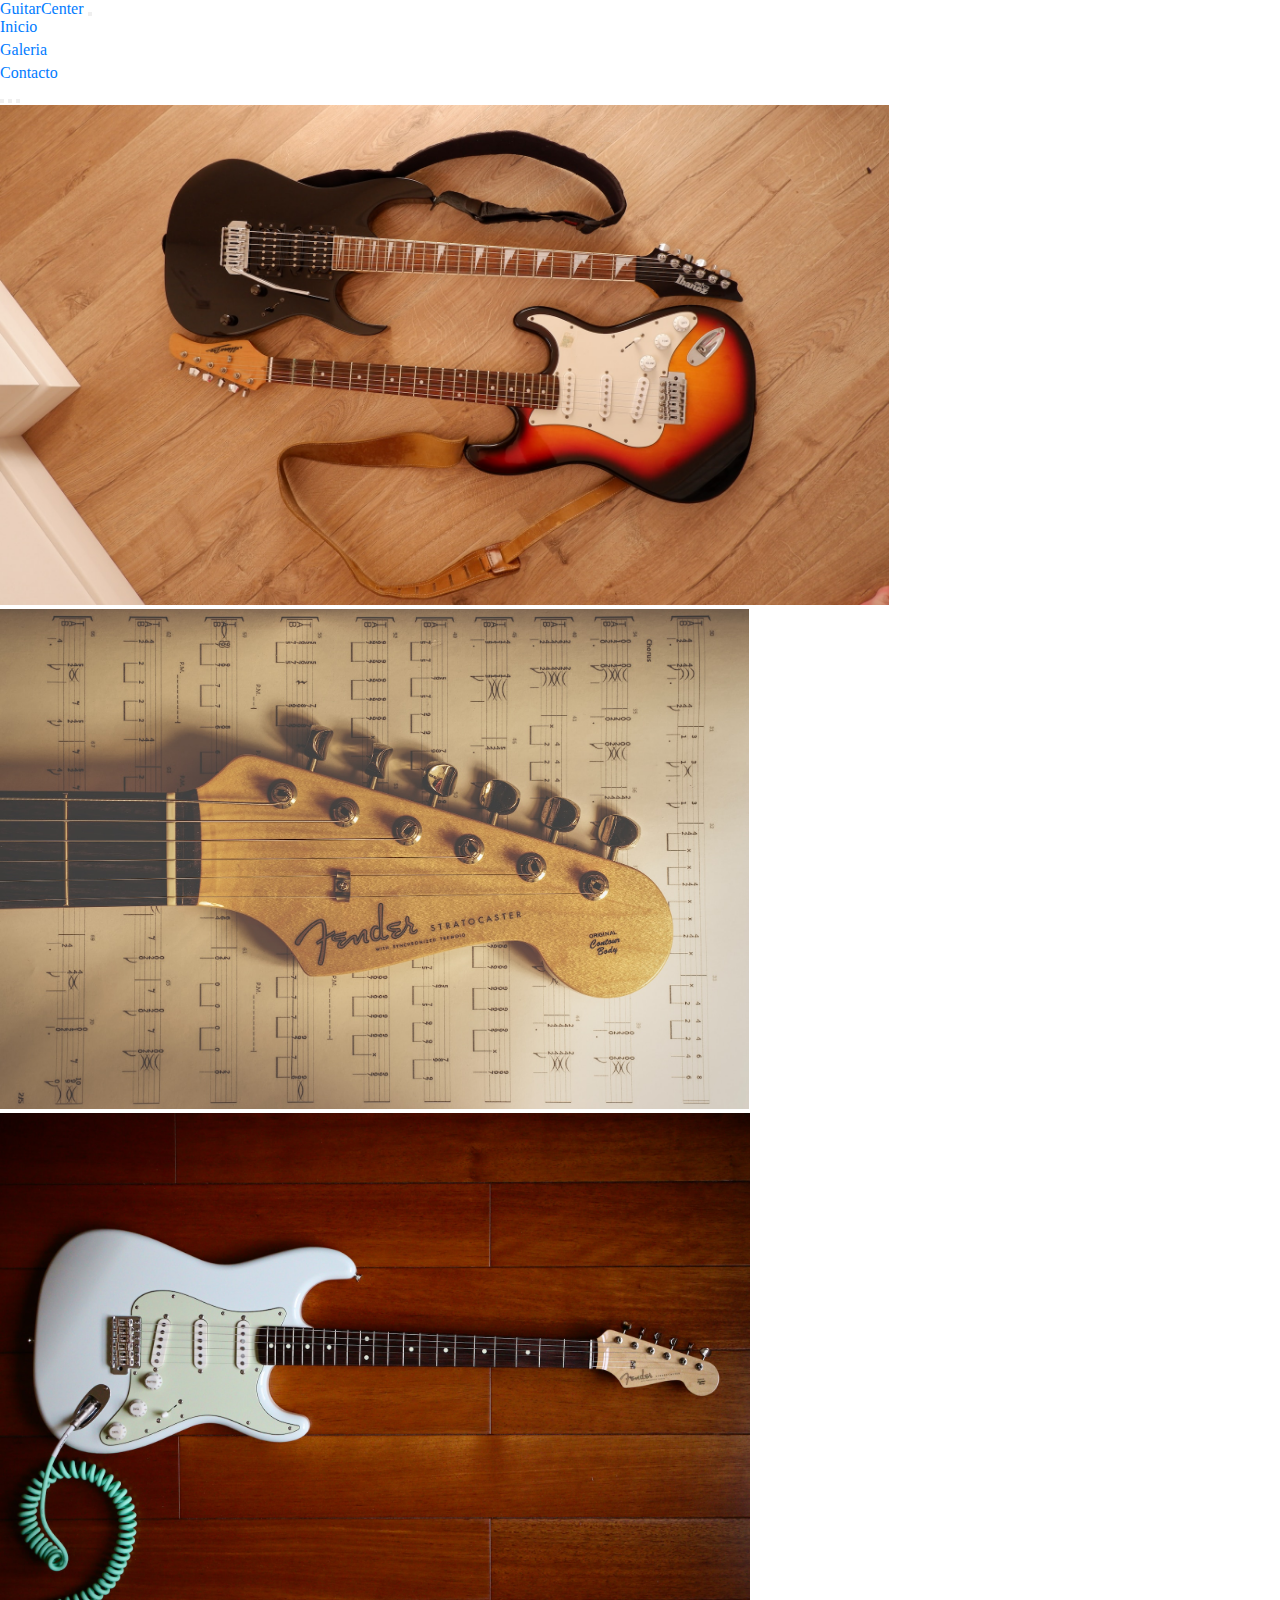
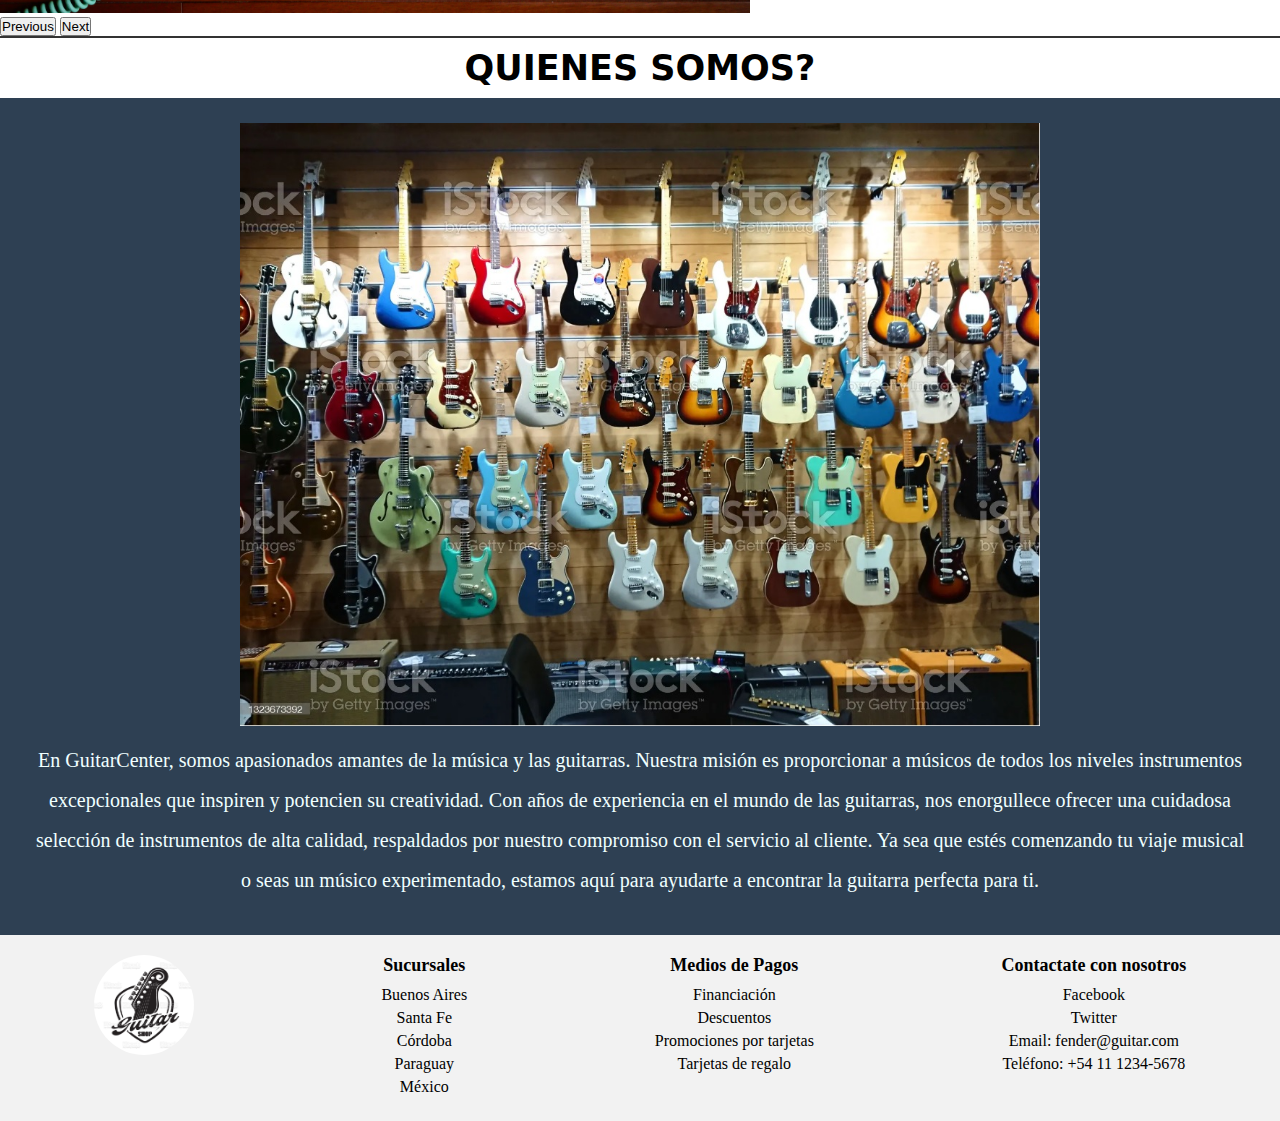
<file: index.html>
<!DOCTYPE html>
<html lang="es">

<head>
  <meta charset="UTF-8" />
  <meta name="viewport" content="width=device-width, initial-scale=1.0" />
  <title>GuitarCenter</title>
  <link href="https://cdn.jsdelivr.net/npm/bootstrap@5.3.1/dist/css/bootstrap.min.css" rel="stylesheet"
    integrity="sha384-4bw+/aepP/YC94hEpVNVgiZdgIC5+VKNBQNGCHeKRQN+PtmoHDEXuppvnDJzQIu9" crossorigin="anonymous" />

  <link rel="stylesheet" href="./css/style.css" />
</head>

<body>

  <!-- Inicio de la barra de navegacion -->
  <nav class="navbar navbar-expand-lg navbar-dark bg-dark relative">
    <div class="container">
      <a href="./index.html" class="navbar-brand"> <span class="text-primary">Guitar</span>Center</a>
      <button class="navbar-toggler" type="button" data-bs-toggle="collapse" data-bs-target="#navbarS"
        aria-controls="navbarS" aria-expanded="false" aria-label="toggle navigation">
        <span class="navbar-toggler-icon"></span>
      </button>
      <div class="collapse navbar-collapse" id="navbarS">
        <ul class="navbar-nav ms-auto mb-2 mb-lg-0">
          <li class="nav-item">
            <a href="./index.html" class="nav-link">Inicio</a>

          </li>
          <li class="nav-item">
            <a href="./pages/galeria.html" class="nav-link">Galeria</a>

          </li>
          <li class="nav-item">
            <a href="./pages/contacto.html" class="nav-link">Contacto</a>

          </li>



        </ul>
      </div>

  </nav>

  <!-- Fin de la barra de navegacion -->






  <!-- inicio de carousel con boorstrap -->

  <div id="carouselExampleIndicators" class="carousel slide">
    <div class="carousel-indicators">
      <button type="button" data-bs-target="#carouselExampleIndicators" data-bs-slide-to="0" class="active"
        aria-current="true" aria-label="Slide 1"></button>
      <button type="button" data-bs-target="#carouselExampleIndicators" data-bs-slide-to="1"
        aria-label="Slide 2"></button>
      <button type="button" data-bs-target="#carouselExampleIndicators" data-bs-slide-to="2"
        aria-label="Slide 3"></button>
    </div>
    <div class="carousel-inner">
      <div class="carousel-item active">
        <img src="./imagenes/carousel-1.jpg" class="d-block w-100" style="max-height: 500px;" alt="imag-1;">
      </div>
      <div class="carousel-item">
        <img src="./imagenes/carousel-2.jpg" class="d-block w-100" style="max-height: 500px;" alt="imag-2">
      </div>
      <div class="carousel-item">
        <img src="./imagenes/carousel-3.jpg" class="d-block w-100" style="max-height: 500px;" alt:="imag-3">
      </div>
    </div>
    <button class="carousel-control-prev" type="button" data-bs-target="#carouselExampleIndicators"
      data-bs-slide="prev">
      <span class="carousel-control-prev-icon" aria-hidden="true"></span>
      <span class="visually-hidden">Previous</span>
    </button>
    <button class="carousel-control-next" type="button" data-bs-target="#carouselExampleIndicators"
      data-bs-slide="next">
      <span class="carousel-control-next-icon" aria-hidden="true"></span>
      <span class="visually-hidden">Next</span>
    </button>
  </div>


  <!-- fin de carousel con boorstrap -->



  <!-- Quienes somos -->

  <h1 class="texto-qnsomos"> Quienes somos?</h1>
  <section class="contenedor-qnsomos">

    <div class="image-qnsomos">
      <img src="./imagenes/img-qnsomos.jpg" alt="Quienes-somos">
    </div>
    <p class="parrafo-qnsomos">En GuitarCenter, somos apasionados amantes de la música y las guitarras. Nuestra misión
      es proporcionar a músicos de todos los niveles instrumentos excepcionales que inspiren y potencien su creatividad.
      Con años de experiencia en el mundo de las guitarras, nos enorgullece ofrecer una cuidadosa selección de
      instrumentos de alta calidad, respaldados por nuestro compromiso con el servicio al cliente. Ya sea que estés
      comenzando tu viaje musical o seas un músico experimentado, estamos aquí para ayudarte a encontrar la guitarra
      perfecta para ti.</p>


  </section>






  <footer>

    <!-- FOOTER -->




    <footer class="footer">
      <div class="div-container">
        <div class="logo-footer">
          <a href="../index.html">
            <img src="./imagenes/logo_pua.jpg" alt="Logo de la empresa">
          </a>
        </div>

        <div class="sucursales-footer">
          <h2>Sucursales</h2>
          <ul>
            <li>Buenos Aires</li>
            <li>Santa Fe</li>
            <li>Córdoba</li>
            <li>Paraguay</li>
            <li>México</li>
          </ul>
        </div>

        <div class="medioPago-footer">
          <h2>Medios de Pagos</h2>
          <ul>
            <li>Financiación</li>
            <li>Descuentos</li>
            <li>Promociones por tarjetas</li>
            <li>Tarjetas de regalo</li>
          </ul>
        </div>

        <div class="contact-footer">
          <h2>Contactate con nosotros</h2>
          <ul>
            <li>Facebook</li>
            <li>Twitter</li>
            <li>Email: fender@guitar.com</li>
            <li>Teléfono: +54 11 1234-5678</li>
          </ul>
        </div>
      </div>
    </footer>



  </footer>

  <script src="https://cdn.jsdelivr.net/npm/bootstrap@5.3.1/dist/js/bootstrap.bundle.min.js"
    integrity="sha384-HwwvtgBNo3bZJJLYd8oVXjrBZt8cqVSpeBNS5n7C8IVInixGAoxmnlMuBnhbgrkm"
    crossorigin="anonymous"></script>
</body>

</html>
</file>
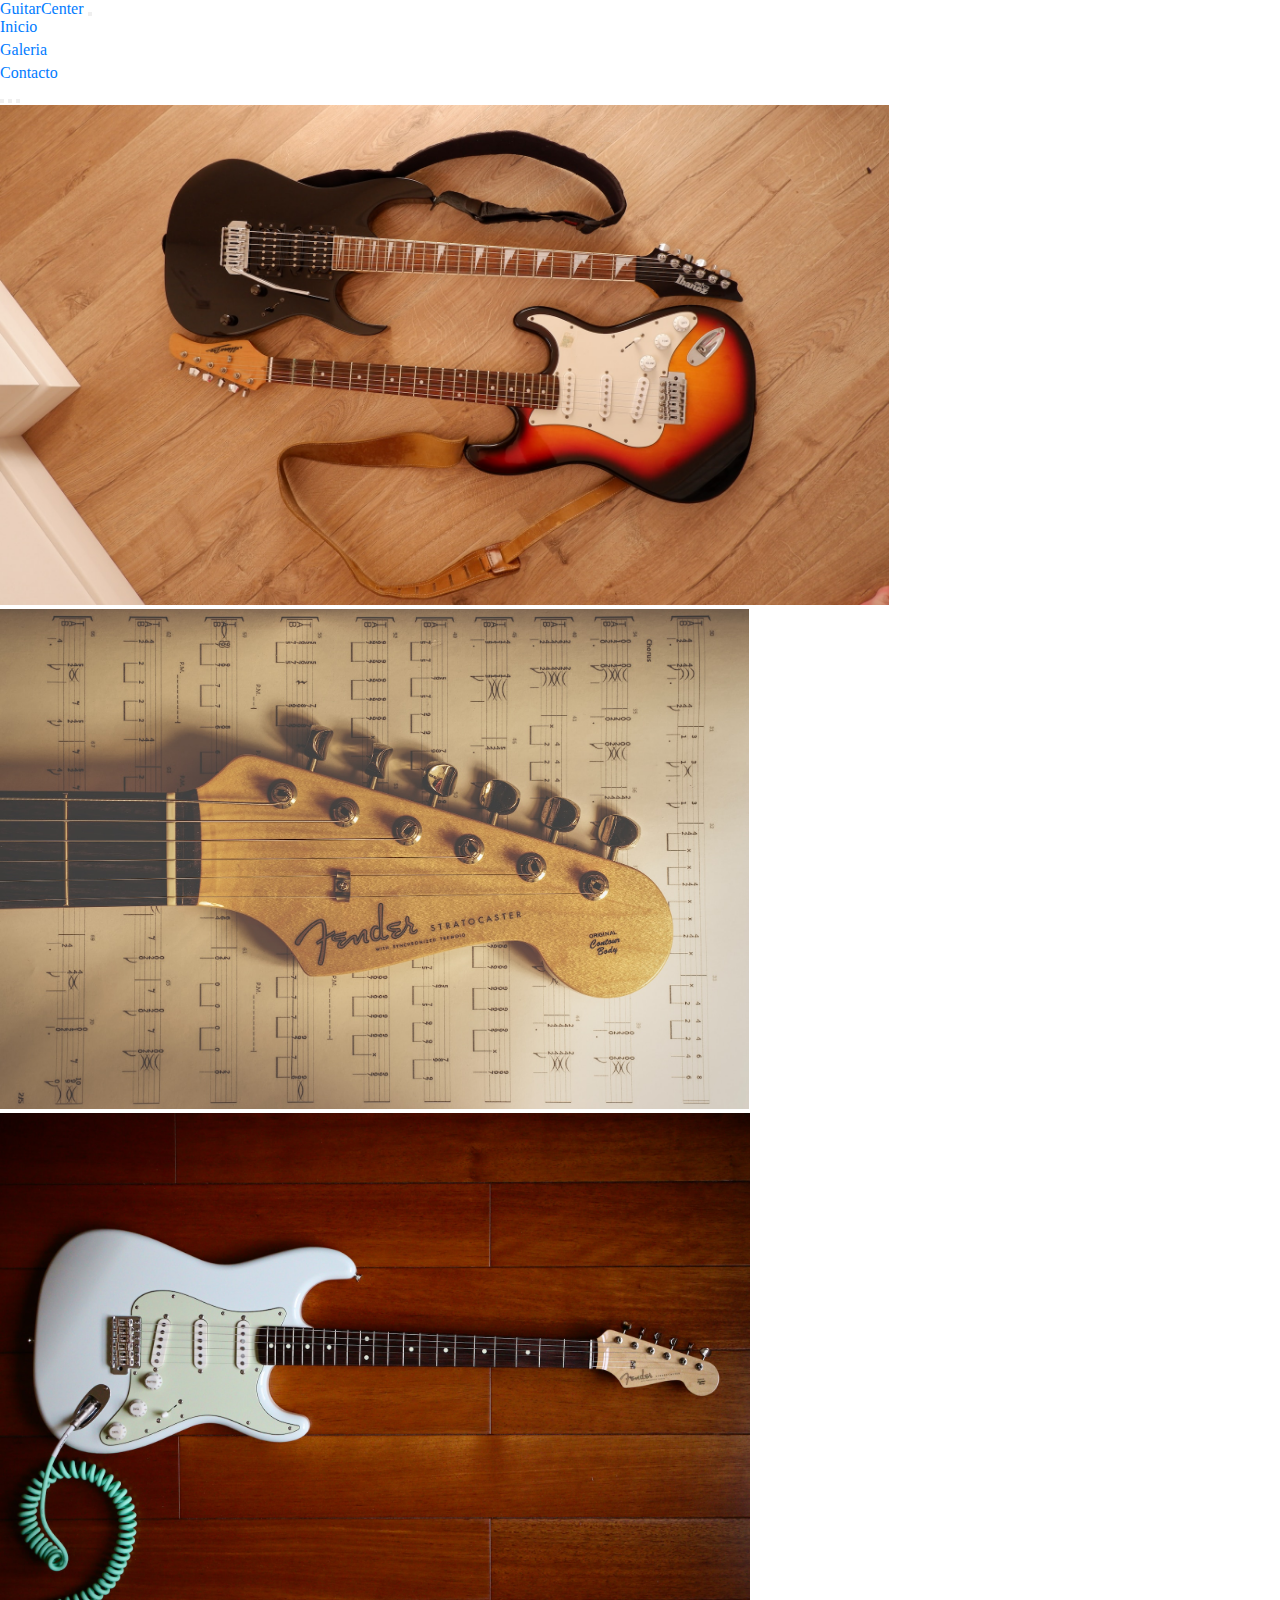
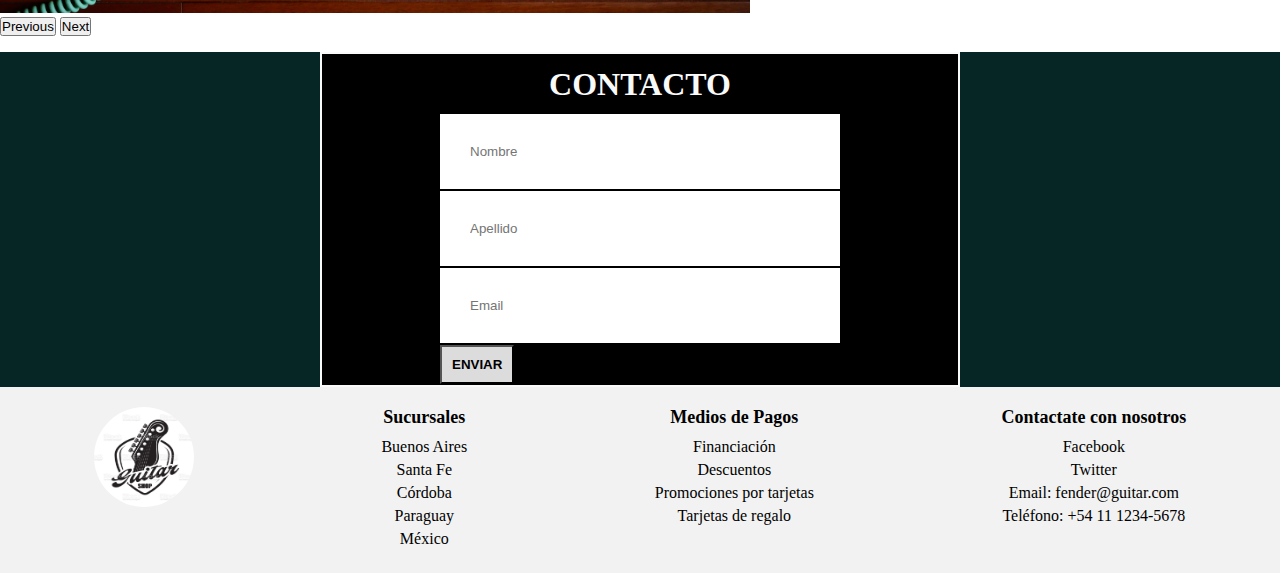
<file: pages/contacto.html>
<!DOCTYPE html>
<html lang="es">

<head>
    <meta charset="UTF-8" />
    <meta name="viewport" content="width=device-width, initial-scale=1.0" />
    <title>Document</title>
    <link href="https://cdn.jsdelivr.net/npm/bootstrap@5.3.1/dist/css/bootstrap.min.css" rel="stylesheet"
        integrity="sha384-4bw+/aepP/YC94hEpVNVgiZdgIC5+VKNBQNGCHeKRQN+PtmoHDEXuppvnDJzQIu9" crossorigin="anonymous" />

    <link rel="stylesheet" href="../css/style.css" />
    <link rel="stylesheet" href="https://stackpath.bootstrapcdn.com/font-awesome/4.7.0/css/font-awesome.min.css">
    <!--iconos-->
</head>

<body>

    <!-- Inicio de la barra de navegacion -->
    <nav class="navbar navbar-expand-lg navbar-dark bg-dark relative">
        <div class="container">
            <a href="../index.html" class="navbar-brand"> <span class="text-primary">Guitar</span>Center</a>
            <button class="navbar-toggler" type="button" data-bs-toggle="collapse" data-bs-target="#navbarS"
                aria-controls="navbarS" aria-expanded="false" aria-label="toggle navigation">
                <span class="navbar-toggler-icon"></span>
            </button>
            <div class="collapse navbar-collapse" id="navbarS">
                <ul class="navbar-nav ms-auto mb-2 mb-lg-0">
                    <li class="nav-item">
                        <a href="../index.html" class="nav-link">Inicio</a>

                    </li>
                    <li class="nav-item">
                        <a href="./galeria.html" class="nav-link">Galeria</a>

                    </li>
                    <li class="nav-item">
                        <a href="./contacto.html" class="nav-link">Contacto</a>

                    </li>

                    

                </ul>
            </div>

    </nav>

    <!-- Fin de la barra de navegacion -->


    
  



    <!-- inicio de carousel con boorstrap -->

    <div id="carouselExampleIndicators" class="carousel slide">
        <div class="carousel-indicators">
            <button type="button" data-bs-target="#carouselExampleIndicators" data-bs-slide-to="0" class="active"
                aria-current="true" aria-label="Slide 1"></button>
            <button type="button" data-bs-target="#carouselExampleIndicators" data-bs-slide-to="1"
                aria-label="Slide 2"></button>
            <button type="button" data-bs-target="#carouselExampleIndicators" data-bs-slide-to="2"
                aria-label="Slide 3"></button>
        </div>
        <div class="carousel-inner">
            <div class="carousel-item active">
                <img src="../imagenes/carousel-1.jpg" class="d-block w-100" style="max-height: 500px;" alt="img-1">
            </div>
            <div class="carousel-item">
                <img src="../imagenes/carousel-2.jpg" class="d-block w-100" style="max-height: 500px;" alt="img-2">
            </div>
            <div class="carousel-item">
                <img src="../imagenes/carousel-3.jpg" class="d-block w-100" style="max-height: 500px;" alt="img-3">
            </div>
        </div>
        <button class="carousel-control-prev" type="button" data-bs-target="#carouselExampleIndicators"
            data-bs-slide="prev">
            <span class="carousel-control-prev-icon" aria-hidden="true"></span>
            <span class="visually-hidden">Previous</span>
        </button>
        <button class="carousel-control-next" type="button" data-bs-target="#carouselExampleIndicators"
            data-bs-slide="next">
            <span class="carousel-control-next-icon" aria-hidden="true"></span>
            <span class="visually-hidden">Next</span>
        </button>
    </div>


    <!-- fin de carousel con boorstrap -->


    <!-- Seccion de formulario -->


    <div class="form-container">


        <form class="contact-form">
            <h1 class="form-title"> Contacto</h1>

            <div class="footer-section">

                <div class="form-group">
                    <input type="text" name="name" id="name" placeholder="Nombre">
                </div>

                <div class="form-group">
                    <input type="text" name="apellido" id="apellido" placeholder="Apellido">
                </div>


                <div class="form-group">
                    <input type="email" name="email" id="email" placeholder="Email">

                </div>
                <BUtton type="submit" class="button-contac">Enviar</BUtton>

            </div>

        </form>






    </div>


    <!-- FOOTER -->




    <footer class="footer">
        <div class="div-container">
            <div class="logo-footer">
                <a href="../index.html">
                    <img src="../imagenes/logo_pua.jpg" alt="Logo de la empresa">
                </a>
            </div>

            <div class="sucursales-footer">
                <h2>Sucursales</h2>
                <ul>
                    <li>Buenos Aires</li>
                    <li>Santa Fe</li>
                    <li>Córdoba</li>
                    <li>Paraguay</li>
                    <li>México</li>
                </ul>
            </div>

            <div class="medioPago-footer">
                <h2>Medios de Pagos</h2>
                <ul>
                    <li>Financiación</li>
                    <li>Descuentos</li>
                    <li>Promociones por tarjetas</li>
                    <li>Tarjetas de regalo</li>
                </ul>
            </div>

            <div class="contact-footer">
                <h2>Contactate con nosotros</h2>
                <ul>
                    <li>Facebook</li>
                    <li>Twitter</li>
                    <li>Email: fender@guitar.com</li>
                    <li>Teléfono: +54 11 1234-5678</li>
                </ul>
            </div>
        </div>
    </footer>
</body>

</html>







<script src="https://cdn.jsdelivr.net/npm/bootstrap@5.3.1/dist/js/bootstrap.bundle.min.js"
    integrity="sha384-HwwvtgBNo3bZJJLYd8oVXjrBZt8cqVSpeBNS5n7C8IVInixGAoxmnlMuBnhbgrkm"
    crossorigin="anonymous"></script>
</body>

</html>
</file>
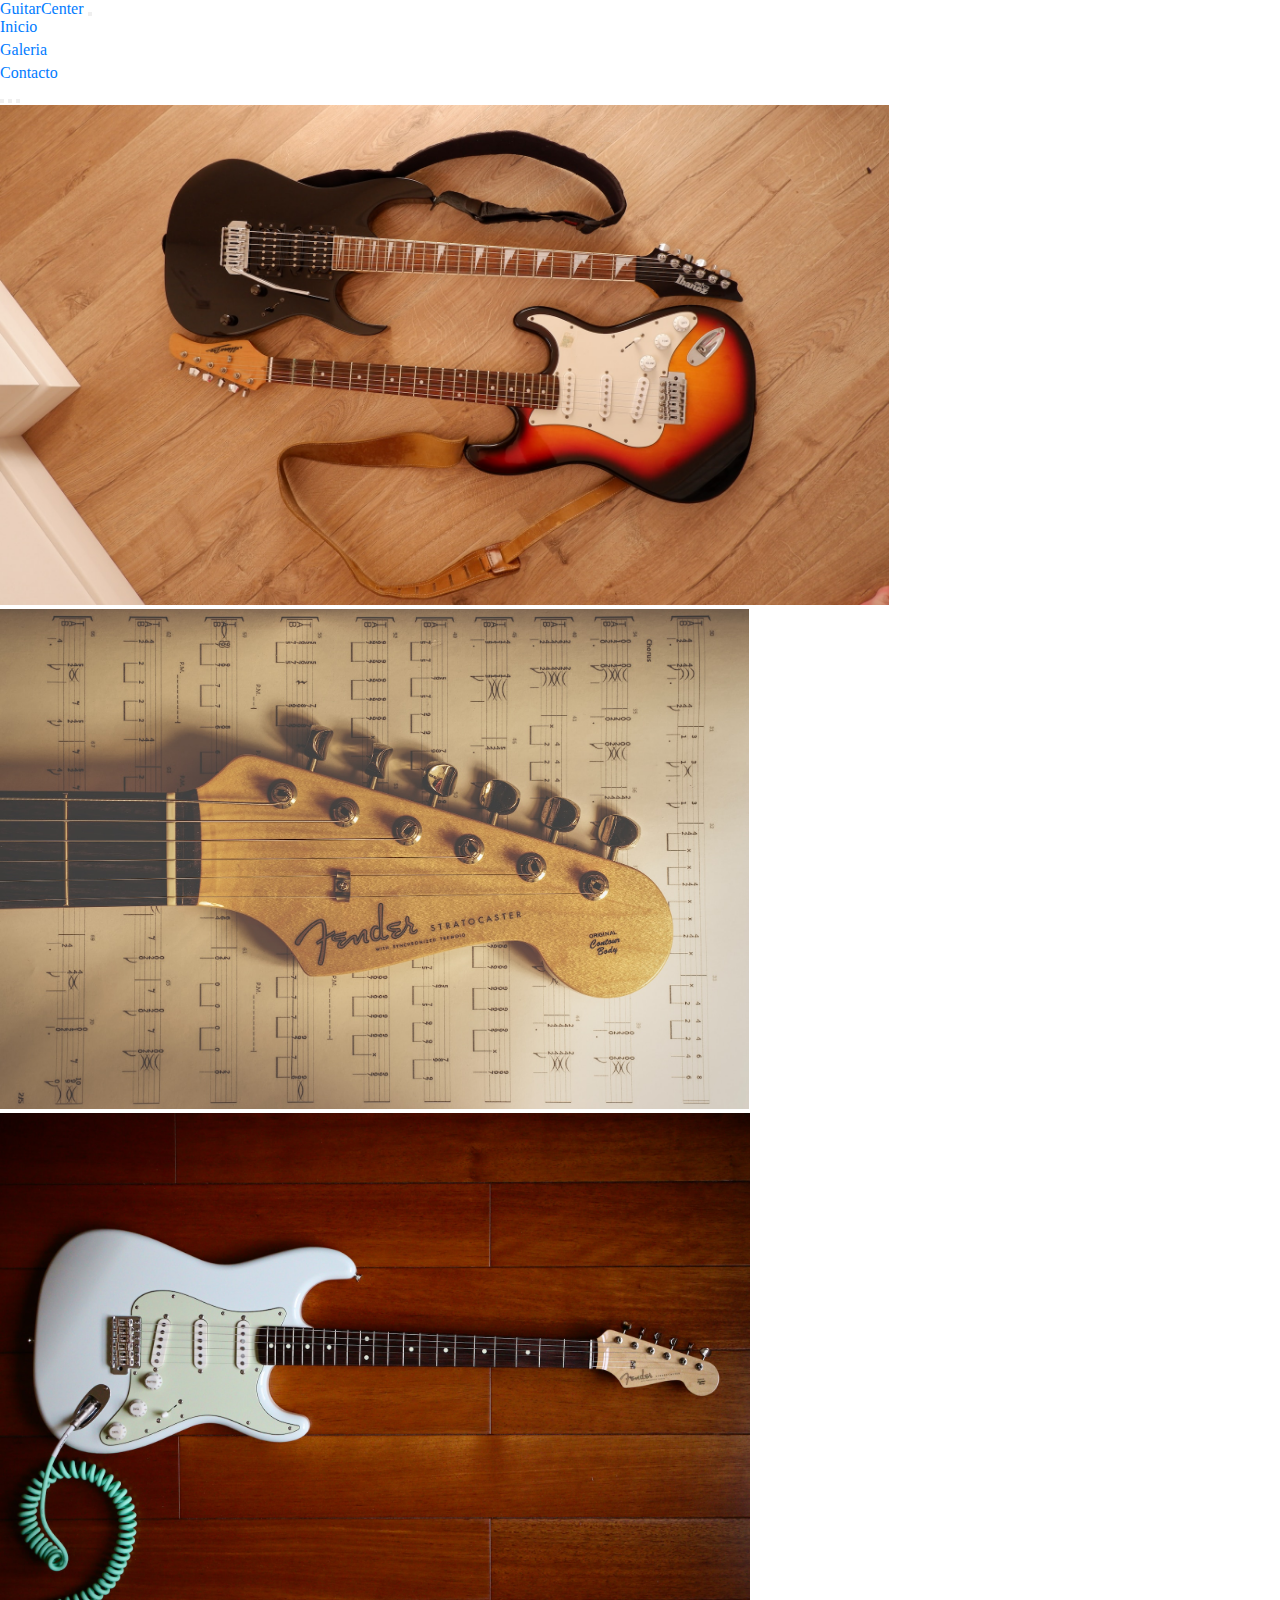
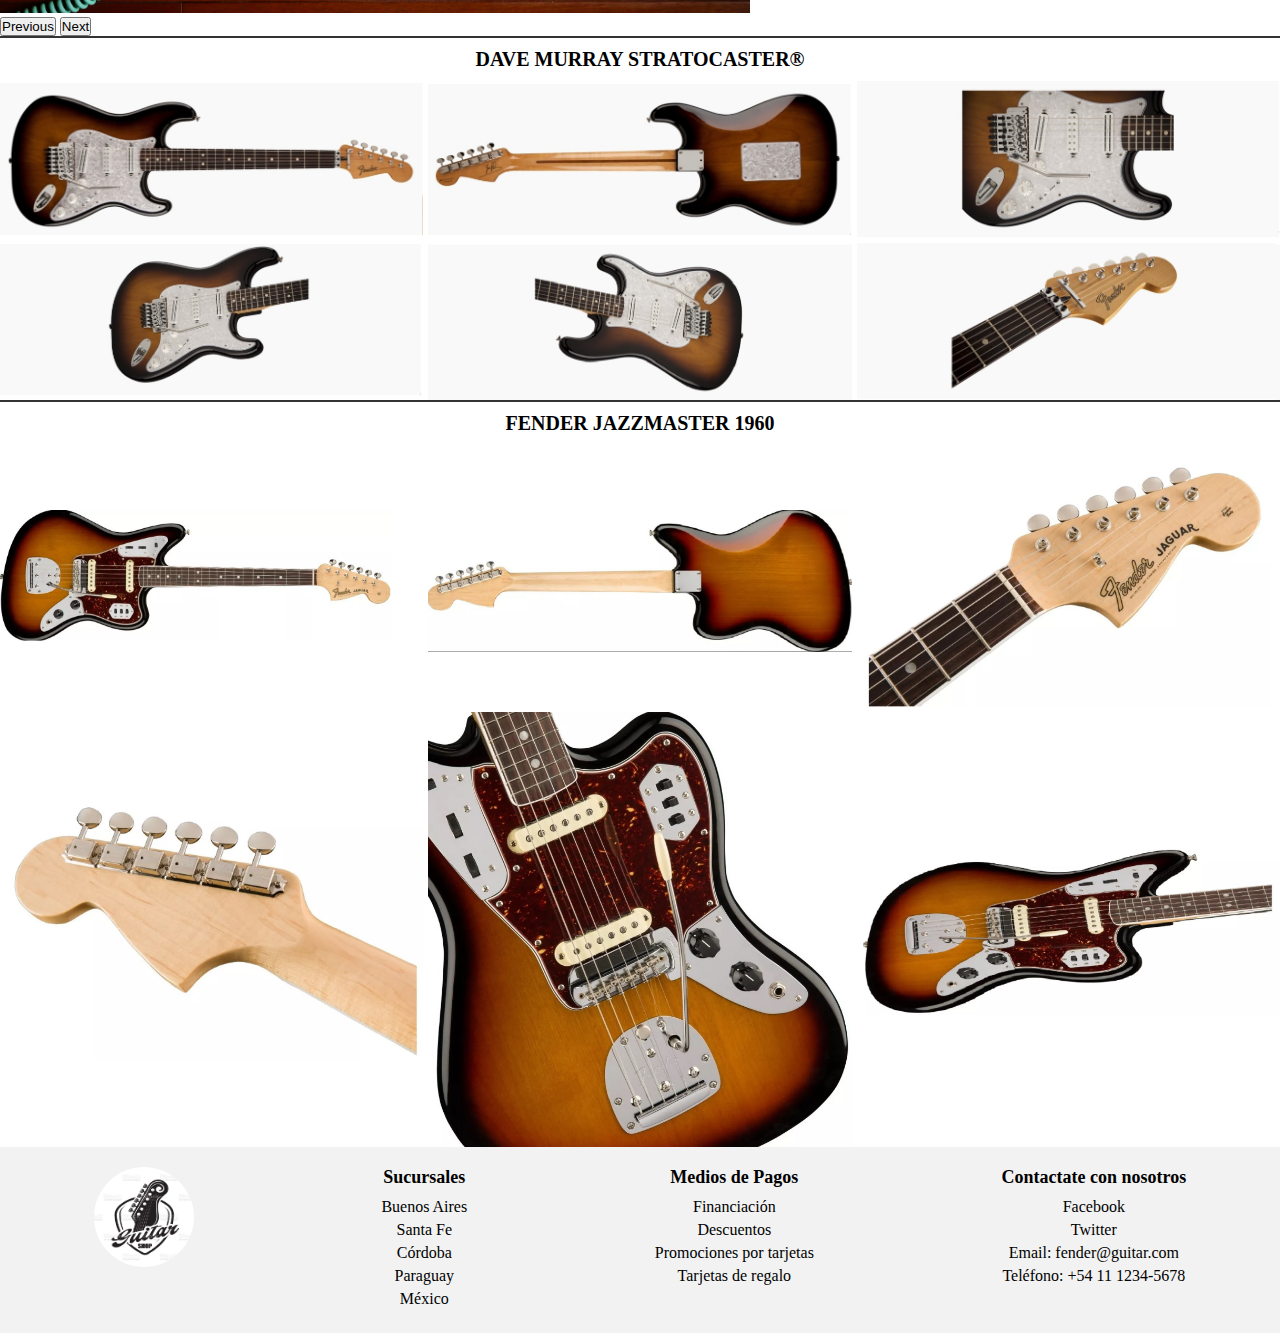
<file: pages/galeria.html>
<!DOCTYPE html>
<html lang="es">

<head>
  <meta charset="UTF-8" />
  <meta name="viewport" content="width=device-width, initial-scale=1.0" />
  <title>Document</title>
  <link href="https://cdn.jsdelivr.net/npm/bootstrap@5.3.1/dist/css/bootstrap.min.css" rel="stylesheet"
    integrity="sha384-4bw+/aepP/YC94hEpVNVgiZdgIC5+VKNBQNGCHeKRQN+PtmoHDEXuppvnDJzQIu9" crossorigin="anonymous" />

  <link rel="stylesheet" href="../css/style.css" />
  <meta name="description" content="Fender "/>
  <meta name="description" content="Encuentra una amplia selección de guitarras acústicas y eléctricas en nuestra tienda en línea. Compra guitarras de alta calidad para principiantes y profesionales. Ofrecemos envío rápido y accesorios para guitarras. ¡Explora nuestra colección ahora!">



</head>

<body>

  <!-- Inicio de la barra de navegacion -->
  <nav class="navbar navbar-expand-lg navbar-dark bg-dark relative">
    <div class="container">
      <a href="../index.html" class="navbar-brand"> <span class="text-primary">Guitar</span>Center</a>
      <button class="navbar-toggler" type="button" data-bs-toggle="collapse" data-bs-target="#navbarS"
        aria-controls="navbarS" aria-expanded="false" aria-label="toggle navigation">
        <span class="navbar-toggler-icon"></span>
      </button>
      <div class="collapse navbar-collapse" id="navbarS">
        <ul class="navbar-nav ms-auto mb-2 mb-lg-0">
          <li class="nav-item">
            <a href="../index.html" class="nav-link">Inicio</a>

          </li>
          <li class="nav-item">
            <a href="../pages/galeria.html" class="nav-link">Galeria</a>

          </li>
          <li class="nav-item">
            <a href="../pages/contacto.html" class="nav-link">Contacto</a>

          </li>

      

        </ul>
      </div>

  </nav>

  <!-- Fin de la barra de navegacion -->


  



  <!-- inicio de carousel con boorstrap -->

  <div id="carouselExampleIndicators" class="carousel slide">
    <div class="carousel-indicators">
      <button type="button" data-bs-target="#carouselExampleIndicators" data-bs-slide-to="0" class="active"
        aria-current="true" aria-label="Slide 1"></button>
      <button type="button" data-bs-target="#carouselExampleIndicators" data-bs-slide-to="1"
        aria-label="Slide 2"></button>
      <button type="button" data-bs-target="#carouselExampleIndicators" data-bs-slide-to="2"
        aria-label="Slide 3"></button>
    </div>
    <div class="carousel-inner">
      <div class="carousel-item active">
        <img src="../imagenes/carousel-1.jpg" class="d-block w-100" style="max-height: 500px;" alt="imag-1">
      </div>
      <div class="carousel-item">
        <img src="../imagenes/carousel-2.jpg" class="d-block w-100" style="max-height: 500px;" alt="...">
      </div>
      <div class="carousel-item">
        <img src="../imagenes/carousel-3.jpg" class="d-block w-100" style="max-height: 500px;" alt="...">
      </div>
    </div>
    <button class="carousel-control-prev" type="button" data-bs-target="#carouselExampleIndicators"
      data-bs-slide="prev">
      <span class="carousel-control-prev-icon" aria-hidden="true"></span>
      <span class="visually-hidden">Previous</span>
    </button>
    <button class="carousel-control-next" type="button" data-bs-target="#carouselExampleIndicators"
      data-bs-slide="next">
      <span class="carousel-control-next-icon" aria-hidden="true"></span>
      <span class="visually-hidden">Next</span>
    </button>
  </div>


  <!-- fin de carousel con boorstrap -->


  <!-- galeria  -->
  <h1 class="byDavidMurray">DAVE MURRAY STRATOCASTER®</h1>


    <div class="strato-david">

      <div class="producto">
        <img class="producto__imagen" src="../imagenes/1-strato-david.jpg" alt="strato-1">
        <img class="producto__imagen" src="../imagenes/2-strato-david.jpg" alt="strato-2">
        <img class="producto__imagen" src="../imagenes/3-strato-david.jpg" alt="strato-3">
        <img class="producto__imagen" src="../imagenes/4-strato-david.jpg" alt="strato-4">
        <img class="producto__imagen" src="../imagenes/5-strato-david.jpg" alt="strato-5">
        <img class="producto__imagen" src="../imagenes/6-strato-david.jpg" alt="strato-6">

      </div><!--Producto 1-->
    </div>

    <div>
      <H2 class="titulo-jazz">Fender Jazzmaster 1960</H2>

    </div>
    <div class="strato-david">

      

      <div class="producto">
        <img class="producto__imagen" src="../imagenes/jazzmaster/jazz-1.jpg" alt="jazzmaster-1">
        <img class="producto__imagen" src="../imagenes/jazzmaster/jazz-2.jpg" alt="jazzmaster-2">
        <img class="producto__imagen" src="../imagenes/jazzmaster/jazz-3.jpg" alt="jazzmaster-3">
        <img class="producto__imagen" src="../imagenes/jazzmaster/jazz-4.jpg" alt="jazzmaster-4">
        <img class="producto__imagen" src="../imagenes/jazzmaster/jazz-5.jpg" alt="jazzmaster-5">
        <img class="producto__imagen" src="../imagenes/jazzmaster/jazz-6.jpg" alt="jazzmaster-6">

      </div><!--Producto 1-->
    </div>


  <footer>

    <!-- FOOTER -->




    <footer class="footer">
      <div class="div-container">
        <div class="logo-footer">
          <a href="../index.html">
            <img src="../imagenes/logo_pua.jpg" alt="Logo de la empresa">
          </a>
        </div>

        <div class="sucursales-footer">
          <h2>Sucursales</h2>
          <ul>
            <li>Buenos Aires</li>
            <li>Santa Fe</li>
            <li>Córdoba</li>
            <li>Paraguay</li>
            <li>México</li>
          </ul>
        </div>

        <div class="medioPago-footer">
          <h2>Medios de Pagos</h2>
          <ul>
            <li>Financiación</li>
            <li>Descuentos</li>
            <li>Promociones por tarjetas</li>
            <li>Tarjetas de regalo</li>
          </ul>
        </div>

        <div class="contact-footer">
          <h2>Contactate con nosotros</h2>
          <ul>
            <li>Facebook</li>
            <li>Twitter</li>
            <li>Email: fender@guitar.com</li>
            <li>Teléfono: +54 11 1234-5678</li>
          </ul>
        </div>
      </div>
    </footer>



  </footer>

  <script src="https://cdn.jsdelivr.net/npm/bootstrap@5.3.1/dist/js/bootstrap.bundle.min.js"
    integrity="sha384-HwwvtgBNo3bZJJLYd8oVXjrBZt8cqVSpeBNS5n7C8IVInixGAoxmnlMuBnhbgrkm"
    crossorigin="anonymous"></script>
</body>

</html>
</file>
<file: css/style.css>
*{
    margin: 0;
    padding: 0;
    box-sizing: border-box;
}


/* carrusel */

.carousel-inner img{
    height: auto;
       
}





/* 
Contacto */
 
 /* titulo de contacto h1 */

.form-title{
    text-align: center;
    
    
    padding: 10px;
    text-transform: uppercase;
    margin: 1px;
    
    
}

.form-container{
    background-color: rgb(6, 37, 37);
    display: flex;
    align-items: center;
    justify-content: center;
    margin-top: 1rem;
    
    
}



.contact-form{
    background-color: black;
    padding: 1px;
    color: #FAFAFA;
    display: flex;
    align-items: center;
    flex-direction: column;
    border: 2px solid;
    width: 40rem;
}

.contact-form button{
    background-color: gainsboro;
    padding: 10px;
    text-transform: uppercase;
    font-weight: bold;
}

.form-group input{
    display: flex;
    justify-content: center;
    width: 600px;
    max-width: 400px    ;
    padding: 30px;
    border: none;
    border-bottom: 2px solid black;
   
}


/* seccion de quienes somos */

.contenedor-qnsomos{
  padding: 25px;
  background-color: #2E4053;
  color: azure;
  display: flex;
  justify-content: space-around;
  flex-wrap: wrap;

}

.texto-qnsomos{
  text-align: center;
  font-size: 35px;
  text-transform: uppercase;
  padding: 10px;
  font-family: system-ui, -apple-system, BlinkMacSystemFont, 'Segoe UI', Roboto, Oxygen, Ubuntu, Cantarell, 'Open Sans', 'Helvetica Neue', sans-serif;
  border-top: 2px solid #333;
}

.image-qnsomos img{
  width: 800px;
  
}

.parrafo-qnsomos{
  font-size: 20px;
  padding: 10px;
  text-align: center;
  line-height: 40px;
}

.parrafo-qnsomos:hover{
  color: #85C1E9;
}


/* Galeria */

.byDavidMurray{
  text-align: center;
  font-size: 20px;
  text-transform: uppercase;
  padding: 10px;
  font-family: fantasy;
  border-top: 2px solid #333;
}


.strato-david{
  background-color: white;
  display: flex;
  
}


.producto{
  display: grid;
  grid-template-columns: repeat(3, 1fr);
  gap: 5px;
  justify-content: center; /* Centrar horizontalmente*/ 
  align-items: center; /*Centrar verticalmente*/ 
  
} 

.producto__imagen {
  width: 100%;
  height: auto;
  flex-wrap: wrap;
  
}

.titulo-jazz{
  text-align: center;
  font-size: 20px;
  text-transform: uppercase;
  padding: 10px;
  font-family: fantasy;
  border-top: 2px solid #333;

}


 









/* footer */

/* Estilos generales para el footer */
.footer {
    background-color: #f2f2f2;
    padding: 20px 0;
    text-align: center;
  }
  
  .div-container {
    display: flex;
    justify-content: space-around;
    flex-wrap: wrap;
  }
  
  /* Estilos para cada sección del footer */
  .logo-footer .sucursales-footer .medioPago-footer .contact-footer {
    padding: 20px;
    margin: 20px;
  }
  
  .logo-footer img {
    width: 100px;
    height: 100px;
    border-radius: 50%;
  }
  
  h2 {
    font-size: 18px;
    margin-bottom: 10px;
  }
  
  ul {
    list-style: none;
    padding: 0;
  }
  
  ul li {
    margin-bottom: 5px;
  }
  
  /* Estilos para enlaces en el footer */
  a {
    text-decoration: none;
    color: #007bff;
  }
</file>
